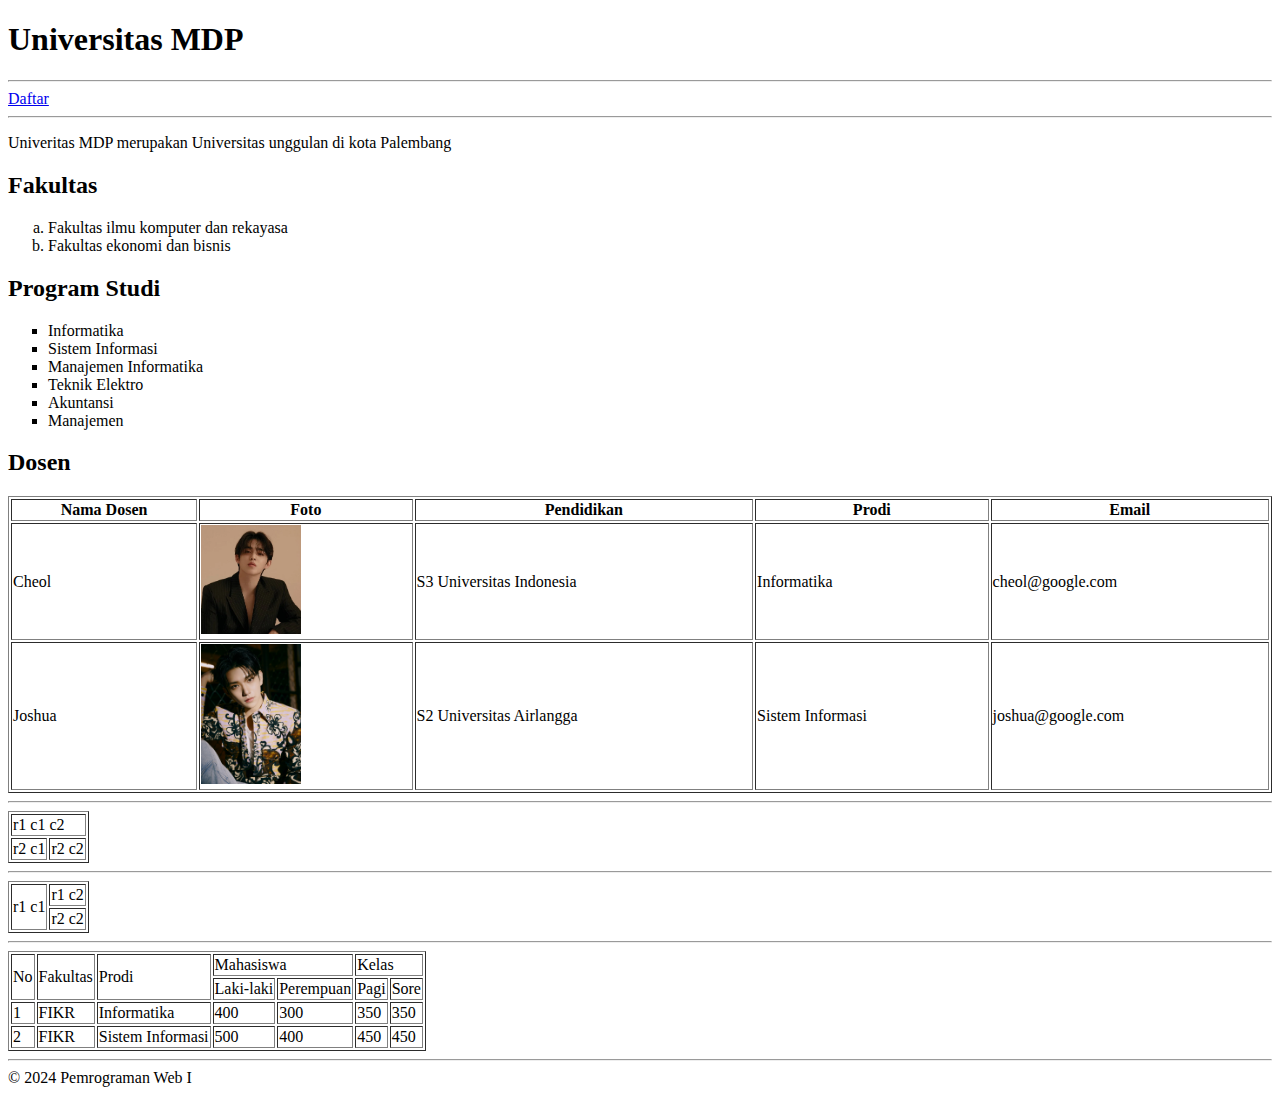
<file: index.html>
<!DOCTYPE html>
<html lang="en">
  <head>
    <meta charset="UTF-8" />
    <meta name="viewport" content="width=device-width, initial-scale=1.0" />
    <title>Universitas MDP</title>
  </head>
  <body>
    <!-- heading -->
    <h1>Universitas MDP</h1>

    <!-- link nav-->
    <hr />
    <a href="daftar.html">Daftar</a>
    <hr />

    <!-- Ini komentar -->
    <p>Univeritas MDP merupakan Universitas unggulan di kota Palembang</p>
    <h2>Fakultas</h2>
    <!-- order list -->
    <ol type="a">
      <li>Fakultas ilmu komputer dan rekayasa</li>
      <li>Fakultas ekonomi dan bisnis</li>
    </ol>
    <h2>Program Studi</h2>
    <ul type="square">
      <li>Informatika</li>
      <li>Sistem Informasi</li>
      <li>Manajemen Informatika</li>
      <li>Teknik Elektro</li>
      <li>Akuntansi</li>
      <li>Manajemen</li>
    </ul>

    <h2>Dosen</h2>
    <!-- table -->
    <table border="1" width="100%">
      <!-- baris tr -->
      <tr>
        <!-- kolom <th>/<td> -->
        <th>Nama Dosen</th>
        <th>Foto</th>
        <th>Pendidikan</th>
        <th>Prodi</th>
        <th>Email</th>
      </tr>
      <tr>
        <td>Cheol</td>
        <td>
          <img
            src="img/Choi-Seungcheol-1.webp"
            alt="gambar Dosen Cheol"
            width="100px"
          />
        </td>
        <td>S3 Universitas Indonesia</td>
        <td>Informatika</td>
        <td>cheol@google.com</td>
      </tr>
      <tr>
        <td>Joshua</td>
        <td>
          <img src="img/joshu.jpg" alt="gambar Dosen Joshua" width="100px" />
        </td>
        <td>S2 Universitas Airlangga</td>
        <td>Sistem Informasi</td>
        <td>joshua@google.com</td>
      </tr>
    </table>

    <hr />
    <!-- colspan -->
    <table border="1">
      <tr>
        <td colspan="2">r1 c1 c2</td>
      </tr>
      <tr>
        <td>r2 c1</td>
        <td>r2 c2</td>
      </tr>
    </table>

    <hr />
    <!-- rowspan -->
    <table border="1">
      <tr>
        <td rowspan="2">r1 c1</td>
        <td>r1 c2</td>
      </tr>
      <tr>
        <td>r2 c2</td>
      </tr>
    </table>
    <hr />

    <table border="1">
      <tr>
        <td rowspan="2">No</td>
        <td rowspan="2">Fakultas</td>
        <td rowspan="2">Prodi</td>
        <td colspan="2">Mahasiswa</td>
        <td colspan="2">Kelas</td>
      </tr>
      <tr>
        <td>Laki-laki</td>
        <td>Perempuan</td>
        <td>Pagi</td>
        <td>Sore</td>
      </tr>
      <tr>
        <td>1</td>
        <td>FIKR</td>
        <td>Informatika</td>
        <td>400</td>
        <td>300</td>
        <td>350</td>
        <td>350</td>
      </tr>
      <tr>
        <td>2</td>
        <td>FIKR</td>
        <td>Sistem Informasi</td>
        <td>500</td>
        <td>400</td>
        <td>450</td>
        <td>450</td>
      </tr>
    </table>

    <hr />
    &copy; 2024 Pemrograman Web I
  </body>
</html>
</file>
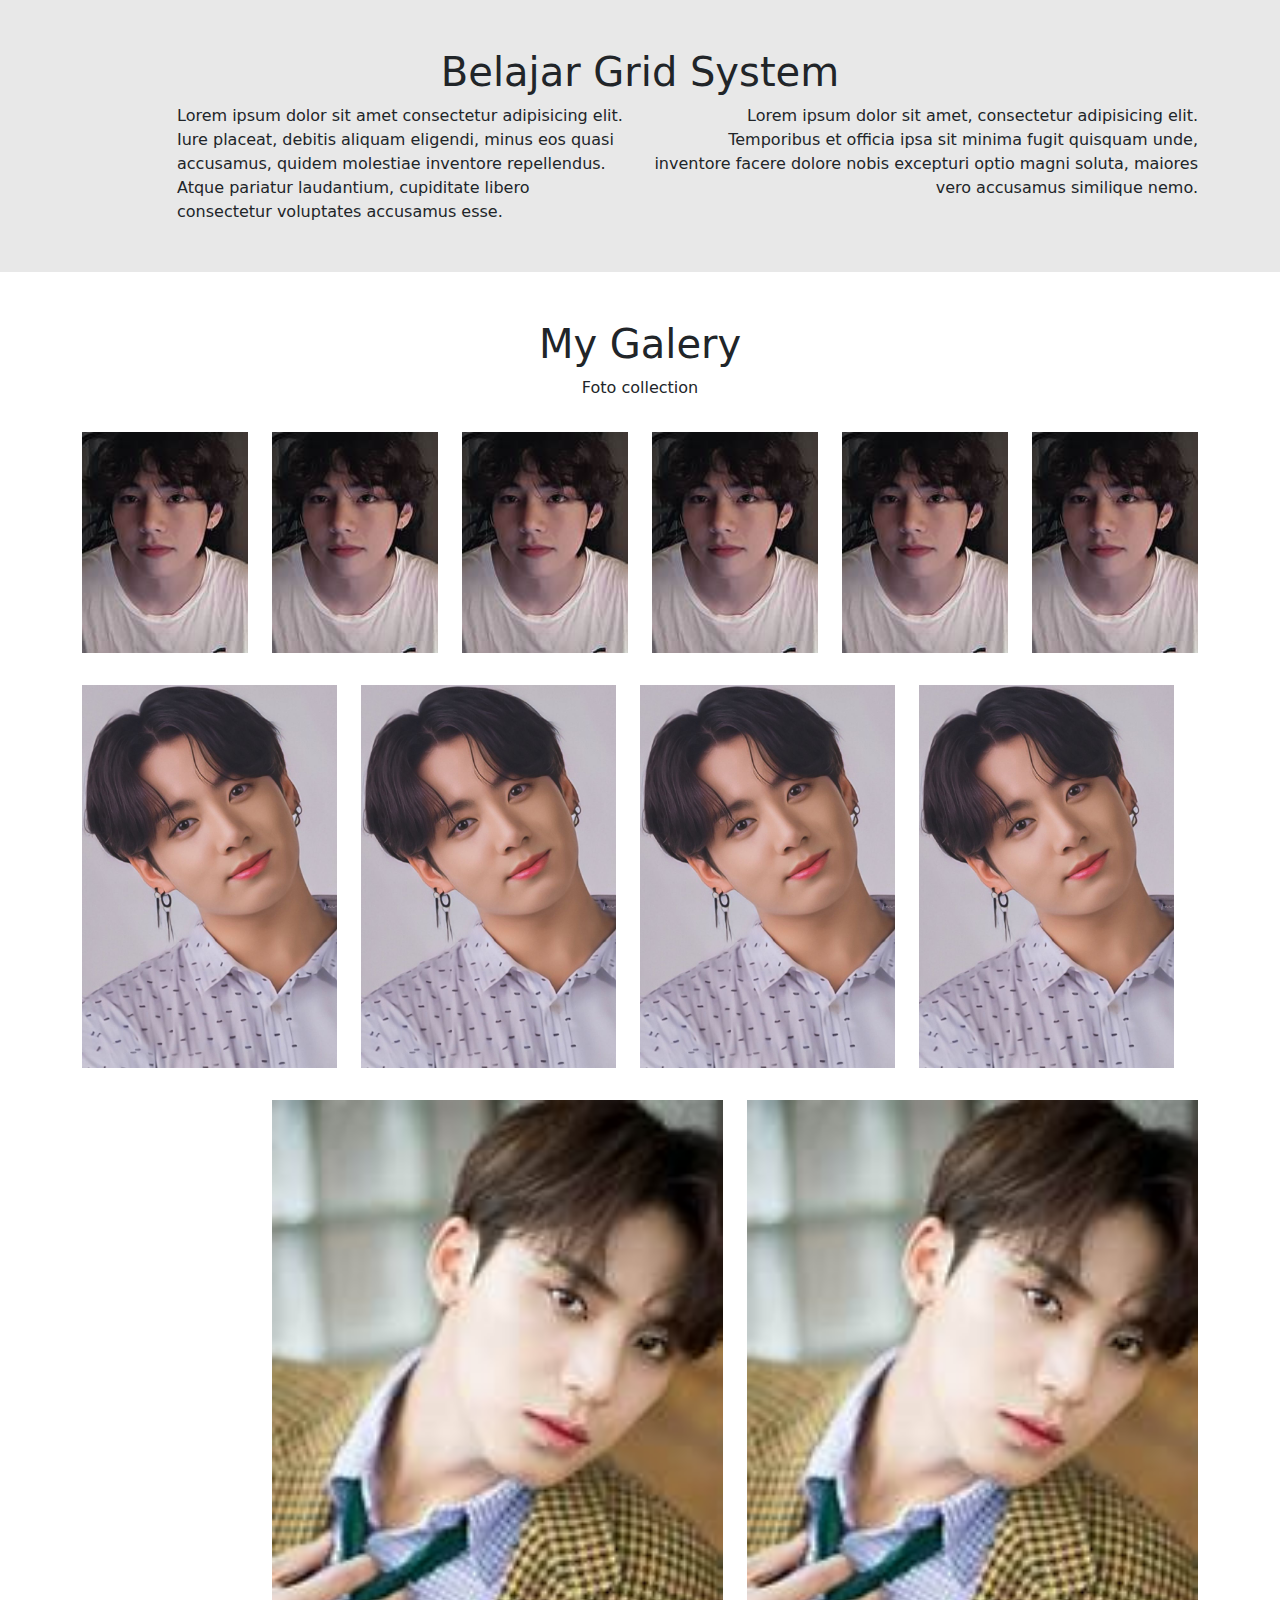
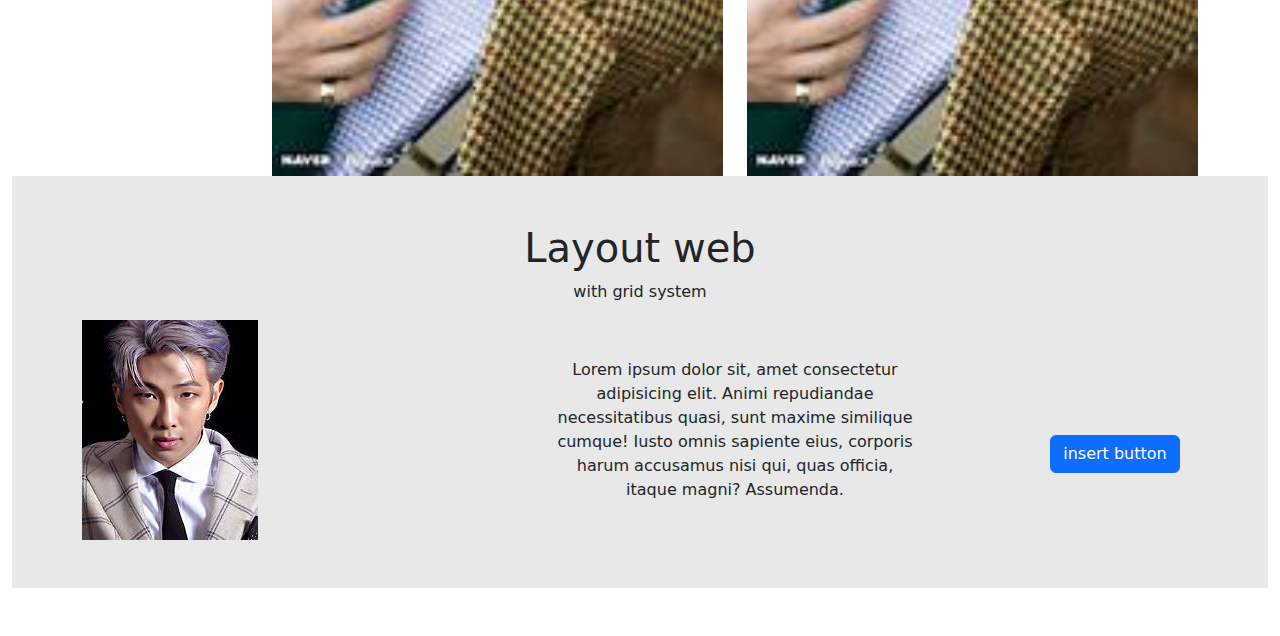
<file: coba/index.html>
<!DOCTYPE html>
<html lang="en">
  <head>
    <meta charset="UTF-8" />
    <meta name="viewport" content="width=device-width, initial-scale=1.0" />
    <title>Document</title>
    <link
      href="https://cdn.jsdelivr.net/npm/bootstrap@5.3.3/dist/css/bootstrap.min.css"
      rel="stylesheet"
      integrity="sha384-QWTKZyjpPEjISv5WaRU9OFeRpok6YctnYmDr5pNlyT2bRjXh0JMhjY6hW+ALEwIH"
      crossorigin="anonymous"
    />
  </head>
  <body>
    <div class="container-fluid py-5" style="background-color: #e8e8e8">
      <div class="container">
        <div class="row">
          <div class="col-12">
            <h1 class="text-center">Belajar Grid System</h1>
          </div>
        </div>

        <div class="row">
          <div class="col-md-6 col-sm-12 text-end order-2">
            Lorem ipsum dolor sit amet, consectetur adipisicing elit. Temporibus
            et officia ipsa sit minima fugit quisquam unde, inventore facere
            dolore nobis excepturi optio magni soluta, maiores vero accusamus
            similique nemo.
          </div>

          <div class="col-lg-5 col-md-6 offset-lg-1">
            Lorem ipsum dolor sit amet consectetur adipisicing elit. Iure
            placeat, debitis aliquam eligendi, minus eos quasi accusamus, quidem
            molestiae inventore repellendus. Atque pariatur laudantium,
            cupiditate libero consectetur voluptates accusamus esse.
          </div>
        </div>
      </div>
    </div>

    <div class="container-fluid py-5">
      <div class="container">
        <div class="row">
          <div class="col-12 text-center">
            <h1 class="text-center">My Galery</h1>
            <p>Foto collection</p>
          </div>
        </div>

        <div class="row align-items-center">
          <div class="col-sm-6 col-lg-2 col-md-4 mt-3">
            <img src="../img/th.jpeg" alt="" class="img-fluid" width="100%"/>
          </div>

          <div class="col-sm-6 col-lg-2 col-md-4 mt-3">
            <img src="../img/th.jpeg" alt="" class="img-fluid" width="100%" />
          </div>
          
          <div class="col-sm-6 col-lg-2 col-md-4 mt-3">
            <img src="../img/th.jpeg" alt="" class="img-fluid" width="100%"/>
          </div>

          <div class="col-sm-6 col-lg-2 col-md-4 mt-3">
            <img src="../img/th.jpeg" alt="" class="img-fluid" width="100%"/>
          </div>

          <div class="col-sm-6 col-lg-2 col-md-4 mt-3">
            <img src="../img/th.jpeg" alt="" class="img-fluid" width="100%"/>
          </div>

          <div class="col-sm-6 col-lg-2 col-md-4 mt-3">
            <img src="../img/th.jpeg" alt="" class="img-fluid" width="100%" />
          </div>

          <div class="row my-3">
            <div class="col-lg-3 col-md-6 mt-3">
              <img src="../img/jungkook.jpg" class="img-fluid" alt="" width="100%" />
            </div>

            <div class="col-lg-3 col-md-6 mt-3">
              <img src="../img/jungkook.jpg" class="img-fluid" alt="" width="100%" />
            </div>

            <div class="col-lg-3 col-md-6 mt-3">
              <img src="../img/jungkook.jpg" class="img-fluid" alt="" width="100%" />
            </div>

            <div class="col-lg-3 col-md-6 mt-3">
              <img src="../img/jungkook.jpg" class="img-fluid" alt="" width="100%"/>
            </div>
          </div>
        </div>

        <div class="row">
          <div class="col-sm-12 col-4 col-md-5 offset-md-2 mt-3">
            <img src="../img/mingyu.jpeg" alt="" class="img-fluid" width="100%" />
          </div>

          <div class="col-sm-12 col-4 col-md-5 mt-3">
            <img src="../img/mingyu.jpeg" alt="" class="img-fluid" width="100%" />
          </div>
        </div>
      </div>

      <div class="container-fluid py-5" style="background-color: #E8E8E8;">
        <div class="container">
          <div class="row">
            <div class="col-12 text-center">
              <h1>Layout web</h1>
              <p>with grid system</p>
            </div>
          </div>

          <div class="row align-items-center">
            <div class="col-lg-4 col-md-6">
              <img src="../img/joon.jpeg" class="img-fluid" alt="">
            </div>
            
            <div class="col-lg-4 col-md-6 text-center offset-lg-1">
              Lorem ipsum dolor sit, amet consectetur adipisicing elit. Animi repudiandae necessitatibus quasi, sunt maxime similique cumque! Iusto omnis sapiente eius, corporis harum accusamus nisi qui, quas officia, itaque magni? Assumenda.
            </div>

            <div class="col-lg-2 offset-lg-1 col-md-12 text-center mt-5">
              <button class="btn btn-primary">insert button</button>
            </div>
          </div>
        </div>
  </body>
</html>
</file>
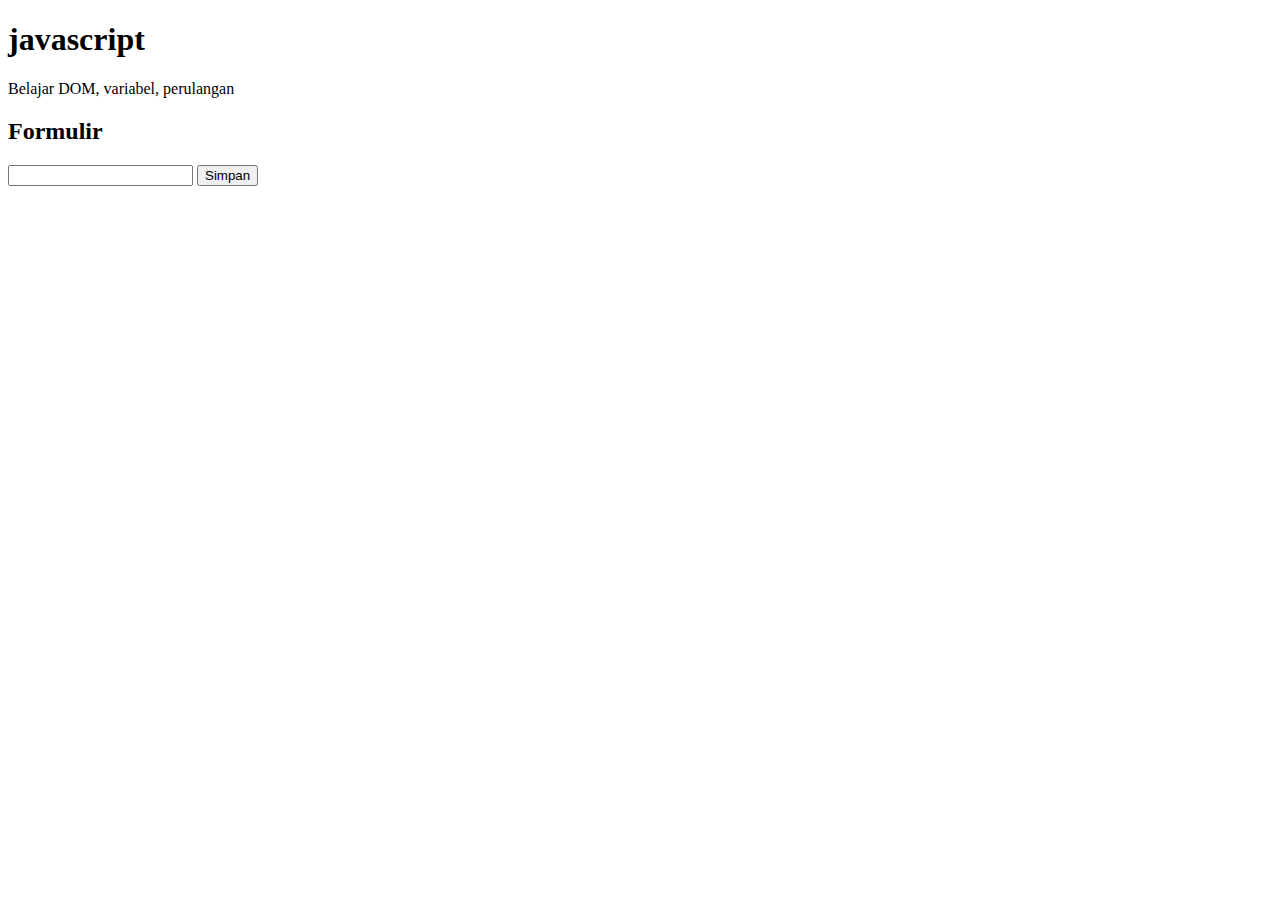
<file: javascript/index.html>
<!DOCTYPE html>
<html lang="en">
  <head>
    <meta charset="UTF-8" />
    <meta name="viewport" content="width=device-width, initial-scale=1.0" />
    <title>Javascript</title>
  </head>
  <body>
    <h1 id="judul"></h1>
    <p id="deskripsi"></p>

    <h2>Formulir</h2>
    <input type="text" id="nama" />
    <button id="simpan">Simpan</button>

    <ul id="list"></ul>
    <!-- panggil js -->
    <script src="script.js"></script>
  </body>
</html>
</file>
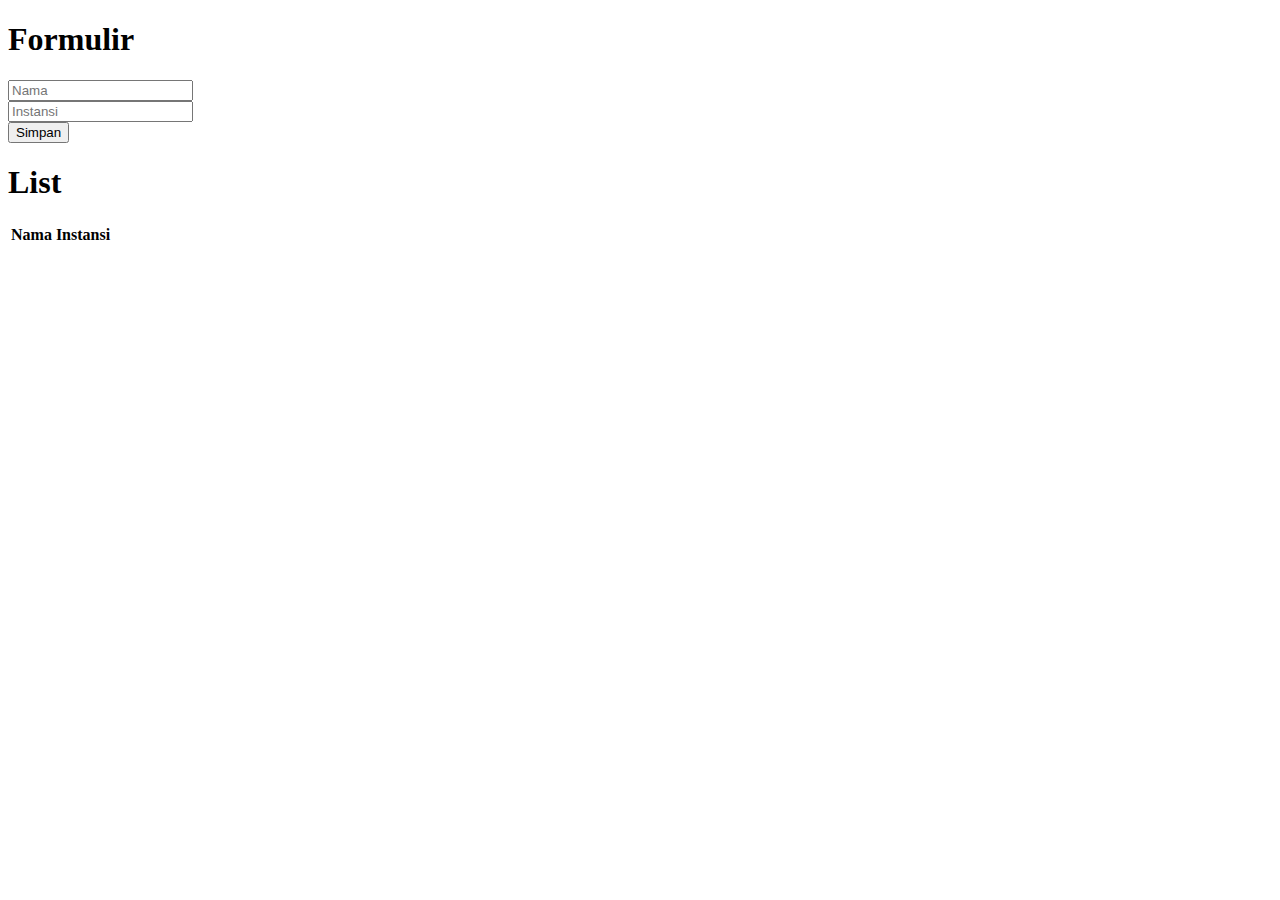
<file: javascript/latihan/index.html>
<!DOCTYPE html>
<html lang="en">
  <head>
    <meta charset="UTF-8" />
    <meta name="viewport" content="width=device-width, initial-scale=1.0" />
    <title>Latihan</title>
  </head>
  <body>
    <h1>Formulir</h1>
    <input type="text" id="nama" placeholder="Nama" /> <br />
    <input type="text" id="instansi" placeholder="Instansi" /> <br />
    <button id="simpan">Simpan</button>

    <h1>List</h1>
    <table>
      <thead>
      <tr>
        <th>Nama</th>
        <th>Instansi</th>
      </tr>
      <tbody id="list"></tbody>
    </thead>
    </table>

    <script src="script.js"></script>
  </body>
</html>
</file>
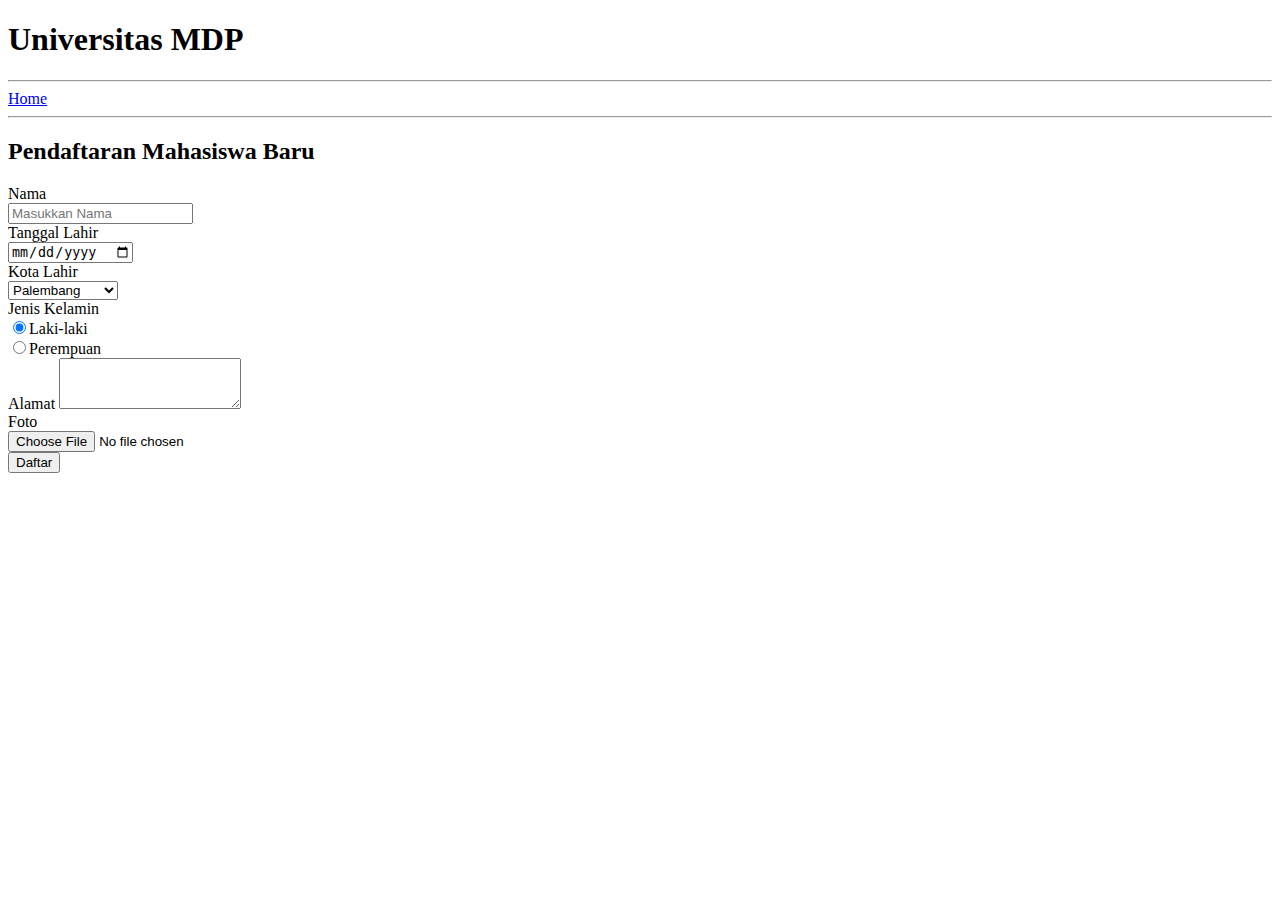
<file: daftar.html>
<!DOCTYPE html>
<html lang="en">
  <head>
    <meta charset="UTF-8" />
    <meta name="viewport" content="width=device-width, initial-scale=1.0" />
    <title>Daftar</title>
  </head>
  <body>
    <h1>Universitas MDP</h1>
    <hr />
    <a href="index.html">Home</a>
    <hr />

    <h2>Pendaftaran Mahasiswa Baru</h2>
    <!-- form -->
    <form action="proses.php" method="post">
      Nama <br />
      <input
        type="text"
        name="nama"
        id="nama"
        required
        placeholder="Masukkan Nama"
      />
      <br />

      Tanggal Lahir <br />
      <input type="date" name="tgl_lahir" id="tgl_lahir" />
      <br />

      Kota Lahir <br />
      <select name="kota_lahir" id="kota_lahir">
        <option value="PLB">Palembang</option>
        <option value="LLG">Lubuk Linggau</option>
        <option value="PA">Pagar Alam</option>
        <option value="JKT">Jakarta</option>
        <option value="BDG">Bandung</option>
      </select>
      <br />

      Jenis Kelamin <br />
      <input type="radio" name="jk" id="jkl" value="L" checked />Laki-laki
      <br />
      <input type="radio" name="jk" id="jkp" value="P" />Perempuan <br />
      Alamat
      <textarea name="alamat" id="alamat" cols="20" rows="3"></textarea> <br />

      Foto <br />
      <input type="file" name="foto" id="foto" accept="image/*" />
      <br />
      <button type="submit">Daftar</button>
    </form>
  </body>
</html>
</file>
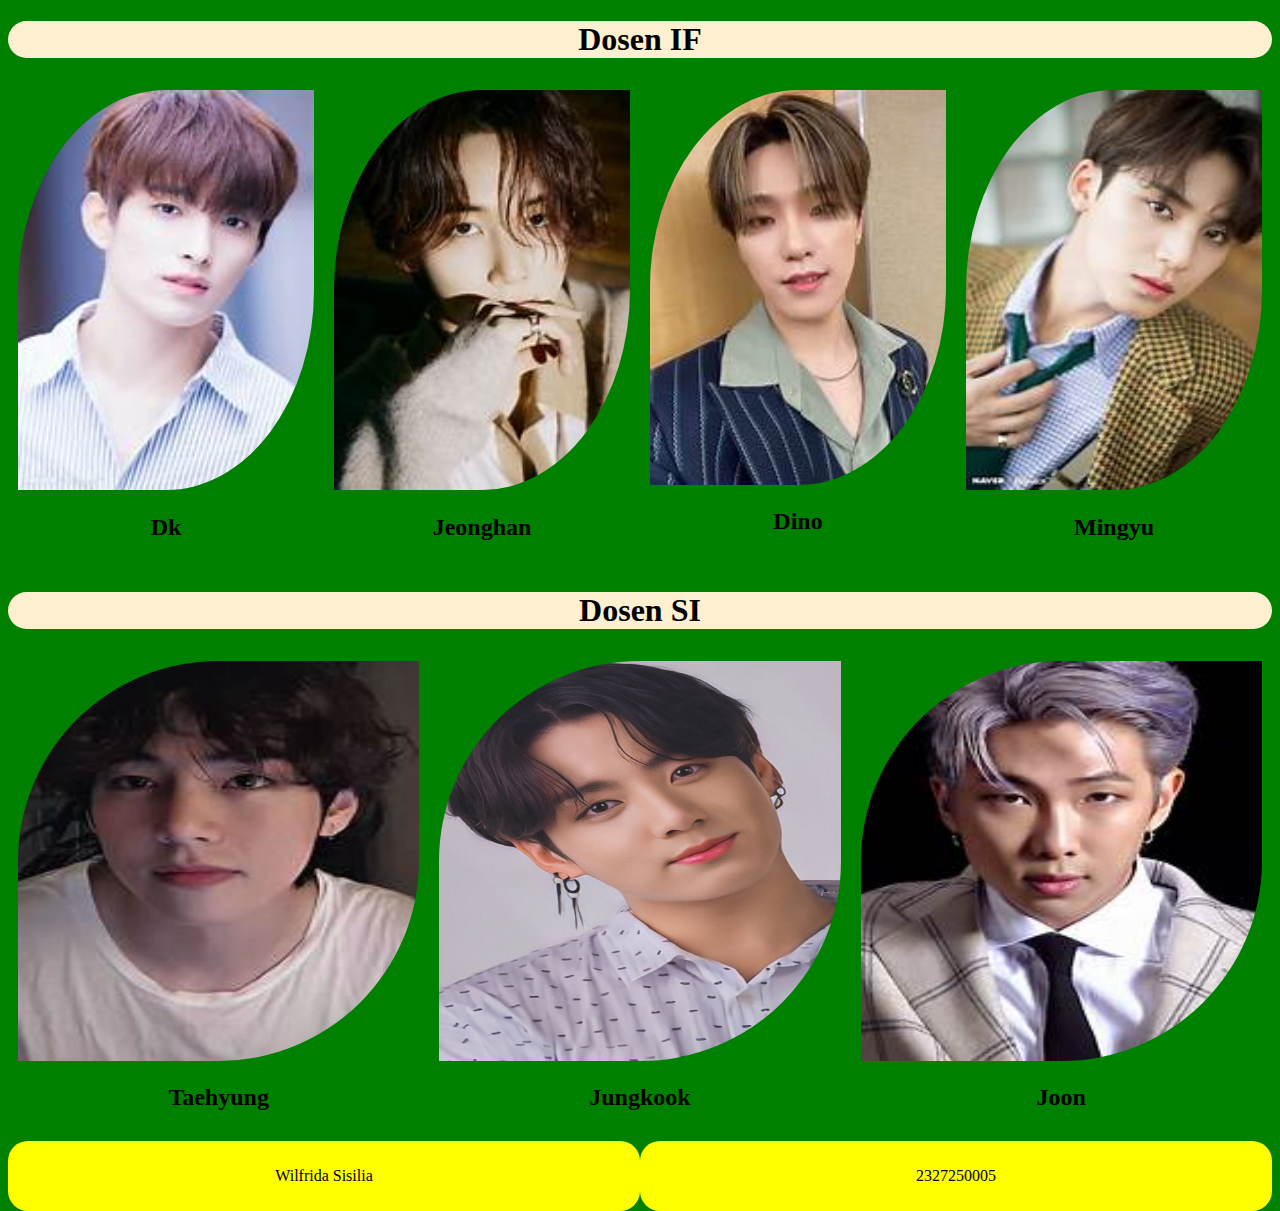
<file: dosen.html>
<!DOCTYPE html>
<html lang="en">
  <head>
    <meta charset="UTF-8" />
    <meta name="viewport" content="width=device-width, initial-scale=1.0" />
    <title>Dosen</title>
    <link rel="stylesheet" href="style.css" />
  </head>
  <body>
    <div class="row">
      <h1 class="text-center bg-primary rounded">Dosen IF</h1>
      <div class="col col-sm-6 p-1">
        <!-- dosen ke 1 -->
        <img src="img/dk.jpeg" alt="dk" class="img-responsive img-rounded" />
        <h2 class="text-center">Dk</h2>
      </div>

      <!-- dosen ke 2 -->
      <div class="col col-sm-6 p-1">
        <img
          src="img/jeonghan.jpeg"
          alt="jeonghan"
          class="img-responsive img-rounded"
        />
        <h2 class="text-center">Jeonghan</h2>
      </div>

      <!-- dosen ke 3 -->
      <div class="col col-sm-6 p-1">
        <img
          src="img/dino.jpeg"
          alt="dino"
          class="img-responsive img-rounded"
        />
        <h2 class="text-center">Dino</h2>
      </div>

      <!-- dosen ke 4 -->
      <div class="col col-sm-6 p-1">
        <img
          src="img/mingyu.jpeg"
          alt="mingyu"
          class="img-responsive img-rounded"
        />
        <h2 class="text-center">Mingyu</h2>
      </div>
    </div>

    <div class="row">
      <h1 class="text-center bg-primary rounded">Dosen SI</h1>
      <div class="col-12 col-4 p-1">
        <!-- dosen ke 1 -->
        <img
          src="img/th.jpeg"
          alt="taehyung"
          class="img-responsive img-rounded"
        />
        <h2 class="text-center">Taehyung</h2>
      </div>

      <!-- dosen ke 2 -->
      <div class="col-12 col-4 p-1">
        <img
          src="img/jungkook.jpg"
          alt="jungkook"
          class="img-responsive img-rounded"
        />
        <h2 class="text-center">Jungkook</h2>
      </div>

      <!-- dosen ke 3 -->
      <div class="col-12 col-4 p-1">
        <img
          src="img/joon.jpeg"
          alt="Joon"
          class="img-responsive img-rounded"
        />
        <h2 class="text-center">Joon</h2>
      </div>
    </div>

    <div class="row-3">
      <div class="rounded col-lg-6 col-sm-12 p-1">
        <p class="text-center">Wilfrida Sisilia</p>
      </div>
      <div class="rounded col-lg-6 col-sm-12 p-1">
        <p class="text-center">2327250005</p>
      </div>
    </div>
  </body>
</html>
</file>
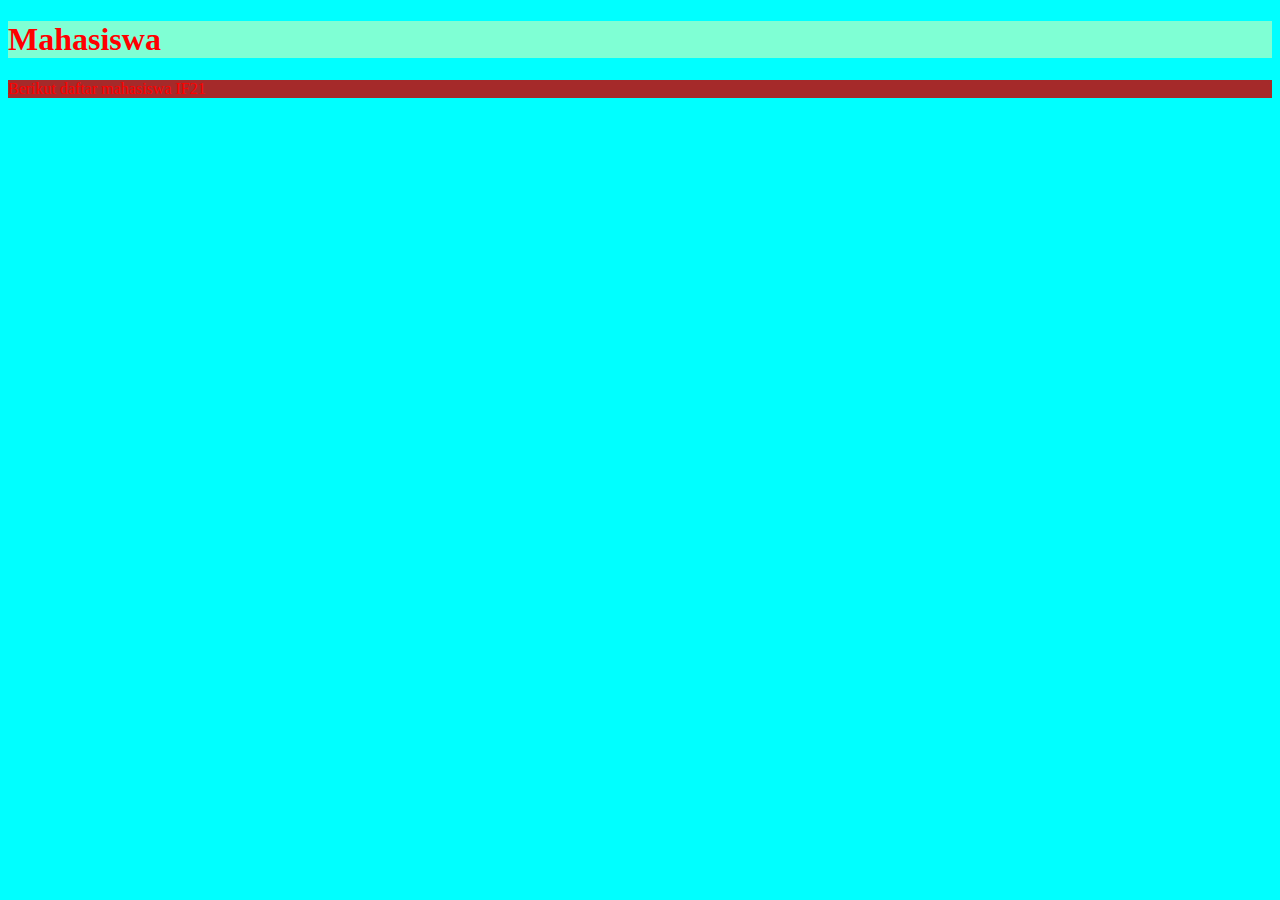
<file: mahasiswa.html>
<!DOCTYPE html>
<html lang="en">
  <head>
    <meta charset="UTF-8" />
    <meta name="viewport" content="width=device-width, initial-scale=1.0" />
    <title>Mahasiswa</title>
    <!-- Internal css -->
    <style>
      /* class selector */
      .text-danger {
        color: red;
      }

      /* element selector */
      body {
        background-color: aqua;
      }

      /* id selector */
      #para1 {
        background-color: brown;
      }
    </style>
  </head>
  <body>
    <!-- inline css -->
    <h1 style="color: red; background-color: aquamarine">Mahasiswa</h1>
    <p class="text-danger" id="para1">Berikut daftar mahasiswa IF21</p>
  </body>
</html>
</file>
<file: style.css>
/* elemen selector */
/* ref: colorhunt.co */
/* mobile */
* {
  box-sizing: border-box;
}
body {
  background-color: #8e7ab5;
}

/* css tablet */
@media screen and (min-width: 600px) {
  body {
    background-color: yellow;
  }

  .col-sm-6 {
    width: 50%;
    float: left;
  }

  .col-12 {
    width: 100%;
    float: left;
  }

  .col-sm-12 {
    width: 100%;
    float: left;
    background-color: yellow;
  }
}

/* css desktop */
@media screen and (min-width: 992px) {
  body {
    background-color: green;
  }

  .col {
    width: 25%;
    float: left;
  }

  .col-4 {
    width: 33.33%;
    float: left;
  }

  .col-lg-6 {
    width: 50%;
    float: left;
  }
}

/* class selector */

.img-responsive {
  width: 100%;
  max-height: 400px;
}

.text-center {
  text-align: center;
}

.bg-primary {
  background-color: #fdf0d1;
}

.rounded {
  border-radius: 20px;
}

.img-rounded {
  border-radius: 50% 0 50% 0;
}

/* dosen si */

.row::after {
  content: "";
  clear: both;
  display: table;
}

.row-3::after {
  content: "";
  clear: both;
  display: inline;
}

.col-3 {
  width: 66.67%;
  float: left;
}

.p-1 {
  padding: 10px;
}
</file>
